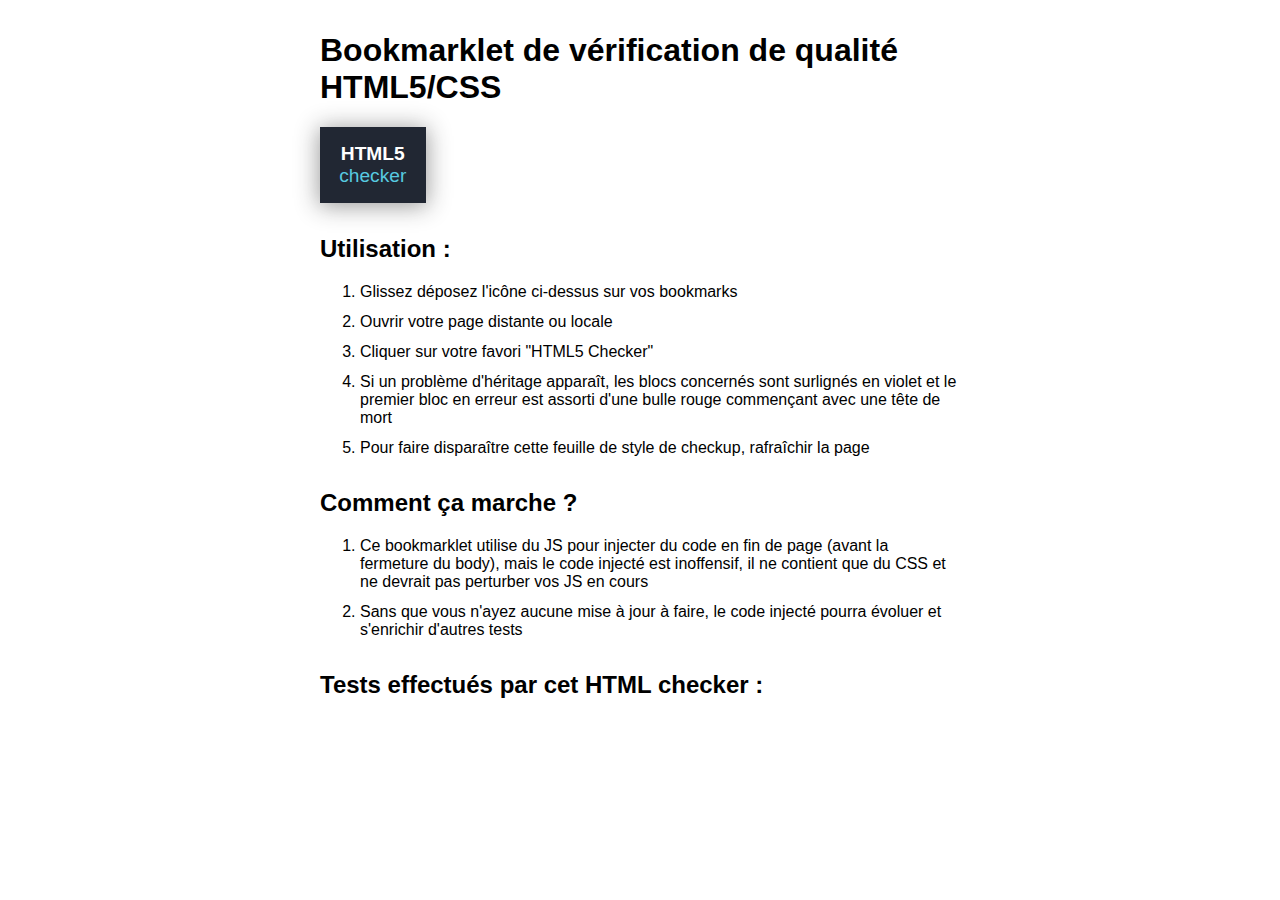
<file: index.html>
<!DOCTYPE html>
<html lang="fr">
    <head>
        <title>Bootstrap CSS checker</title>
        <meta charset="UTF-8">
        <meta name="viewport" content="width=device-width">
        <meta name="robots" content="noindex">

<style>
            .page {
                max-width: 40em;
                margin: 2em auto;
                font: 1rem Verdana, Arial, sans-serif;
            }
            .page .image-wrapper {
                display: block;
                width: 64px;
                margin: 2rem auto 1rem;
                cursor: move;
            }
            .page a.bookmarklet-link {
                display: inline-block;
                text-decoration: none;
                background-color: #212733;
                padding: 1rem 1.2rem;
                text-align: center;
                color: #57CAE0;
                font-size: 1.2rem;
                font-family: -apple-system, BlinkMacSystemFont, "Segoe UI", Roboto, Oxygen-Sans, Ubuntu, Cantarell, "Helvetica Neue", sans-serif; 
                box-shadow: 0px 2px 22px 1px rgba(34,34,34,0.46);
                cursor: move;
            }
            .page a.bookmarklet-link strong {
                color: #fff;
                display: block;
            }
            .page h2 {
                margin-top: 2rem;
            }
            .page li {
                margin-bottom: .75rem;
            }
        </style>
    </head>
    <body>
        <div class="page">
            <h1>Bookmarklet de vérification de qualité HTML5/CSS</h1>

            <a id="bookmarkletLink" class="bookmarklet-link" href="javascript:(function(){&quot;use%20strict&quot;;var%20cssCheck=document.createElement(&quot;link&quot;);cssCheck.href=&quot;https://cdn.rawgit.com/mobyou/css-checkers/master/css-heritage-check-bookmarklet.css&quot;;cssCheck.rel=&quot;stylesheet&quot;;cssCheck.media=&quot;(min-width:640px)&quot;;document.body.appendChild(cssCheck);/*duplicateIdsCheck*/var%20n,e,o,r=document.getElementsByTagName(&quot;*&quot;),t={},feedback=&quot;&quot;;for(n=0,e=r.length;n<e;n+=1)(o=r[n].id||null)&&(t[o]=t.hasOwnProperty(o)?t[o]+=1:0);for(o%20in%20t){if(t.hasOwnProperty(o)&&t[o]){console.warn(&quot;Multiple%20IDs%20#&quot;+o);feedback+=&quot;Multiple%20IDs%20#&quot;+o+&quot;\n&quot;;}}if(feedback!=''){if(!document.getElementById(&quot;feedbackJSChecker&quot;)){var%20feedbackWrap=document.createElement(&quot;div&quot;);feedbackWrap.id=&quot;feedbackJSChecker&quot;;feedbackWrap.style=&quot;font:700%201.125rem/1.5%20sans-serif;font-family:-apple-system,BlinkMacSystemFont,Roboto,Oxygen-Sans,Ubuntu,Cantarell,sans-serif;font-size:1.125rem;background:#737373;color:white;display:inline-block;left:auto;padding:0.75em%201em%200.75em%201.5em;%20%20%20%20position:fixed;bottom:1rem;right:1rem;top:auto;width:auto;white-space:pre;%20z-index:2147483648;&quot;;document.body.appendChild(feedbackWrap);}document.getElementById(&quot;feedbackJSChecker&quot;).innerHTML=&quot;&quot;;document.getElementById(&quot;feedbackJSChecker&quot;).append(feedback);}})();" class="bookmarklet done">
                <strong>HTML5</strong>checker
            </a>

            <h2>
                Utilisation :
            </h2>
            <ol>
                <li>Glissez déposez l'icône ci-dessus sur vos bookmarks</li>
                <li>Ouvrir votre page distante ou locale</li>
                <li>Cliquer sur votre favori "HTML5 Checker"</li>
                <li>Si un problème d'héritage apparaît, les blocs concernés sont surlignés en violet et le premier bloc en erreur est assorti d'une bulle rouge commençant avec une tête de mort</li>
                <li>Pour faire disparaître cette feuille de style de checkup, rafraîchir la page</li>
            </ol>

            <h2>Comment ça marche ?</h2>

            <ol>
                <li>Ce bookmarklet utilise du JS pour injecter du code en fin de page (avant la fermeture du body), mais le code injecté est inoffensif, il ne contient que du CSS et ne devrait pas perturber vos JS en cours</li>
                <li>Sans que vous n'ayez aucune mise à jour à faire, le code injecté pourra évoluer et s'enrichir d'autres tests</li>
            </ol>
            <h2>Tests effectués par cet HTML checker :</h2>
            <ol>

            </ol>



        </div>

    </body>
</html>
</file>
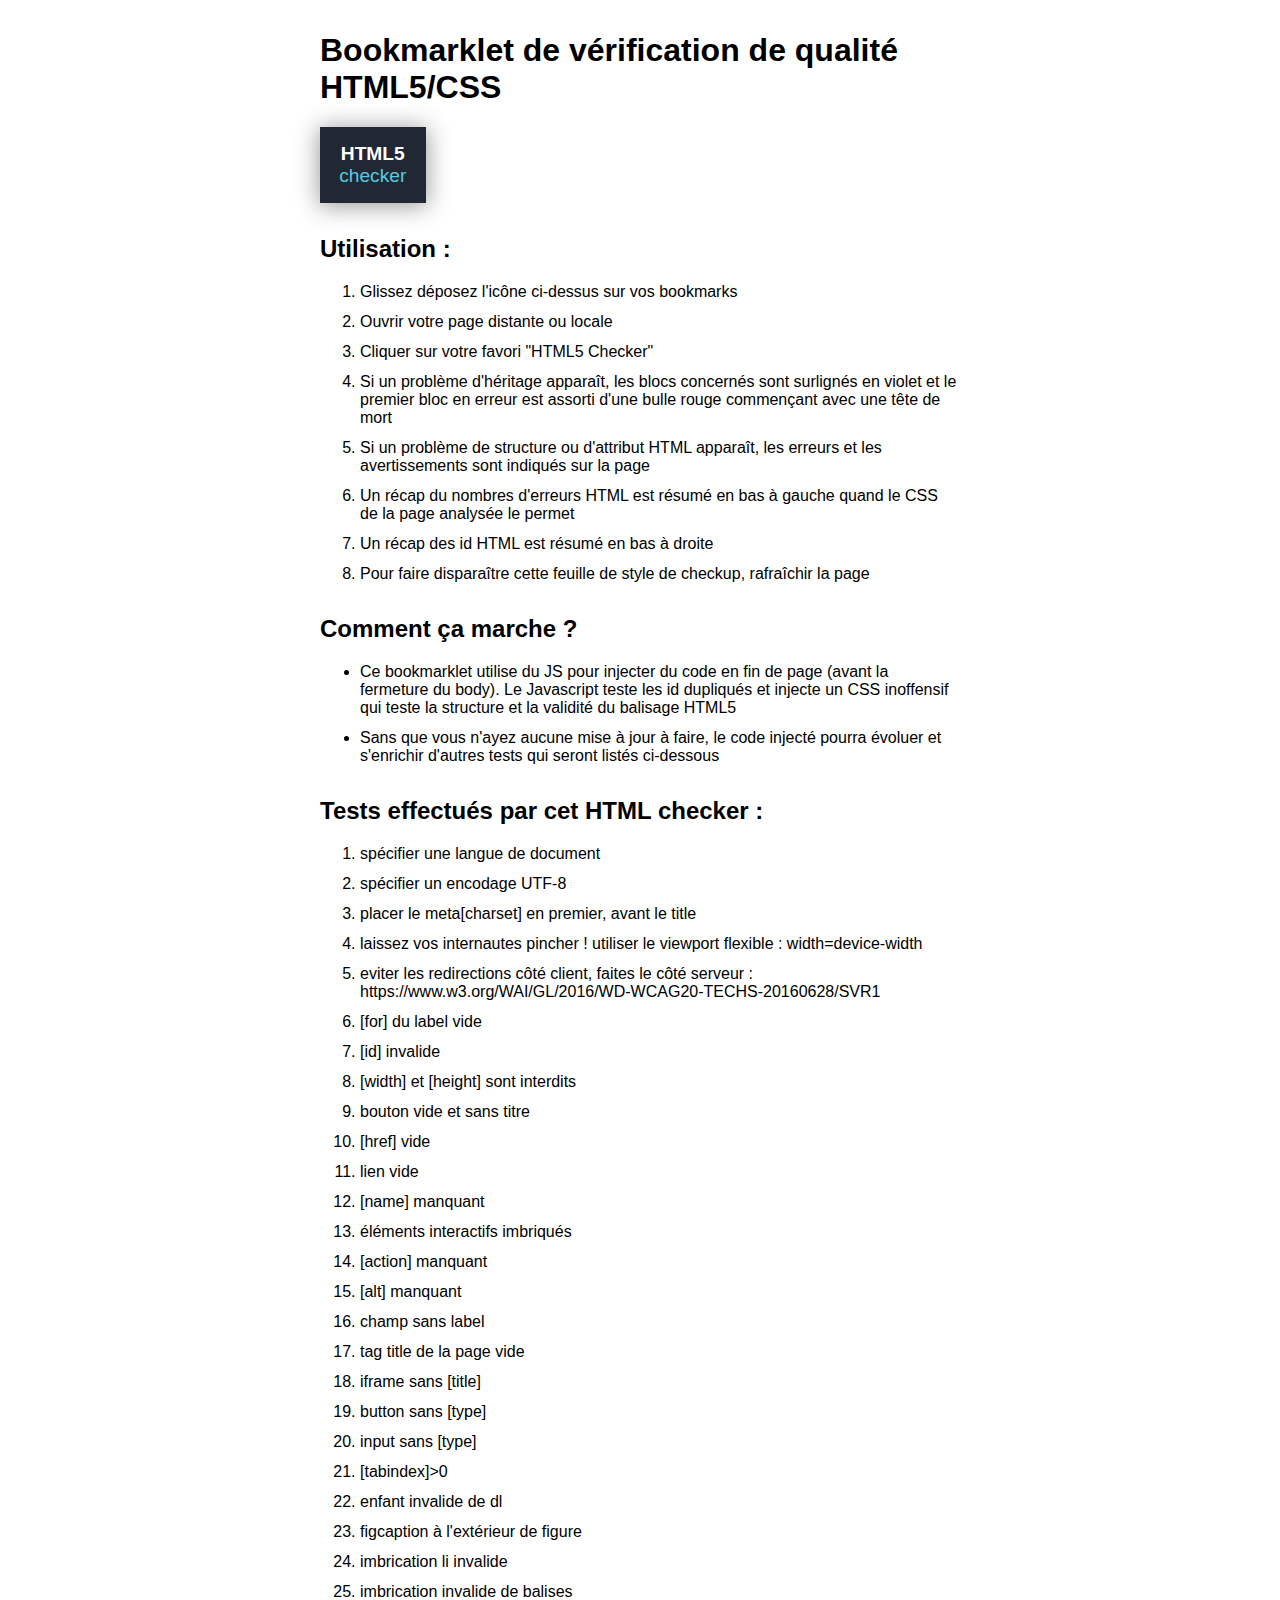
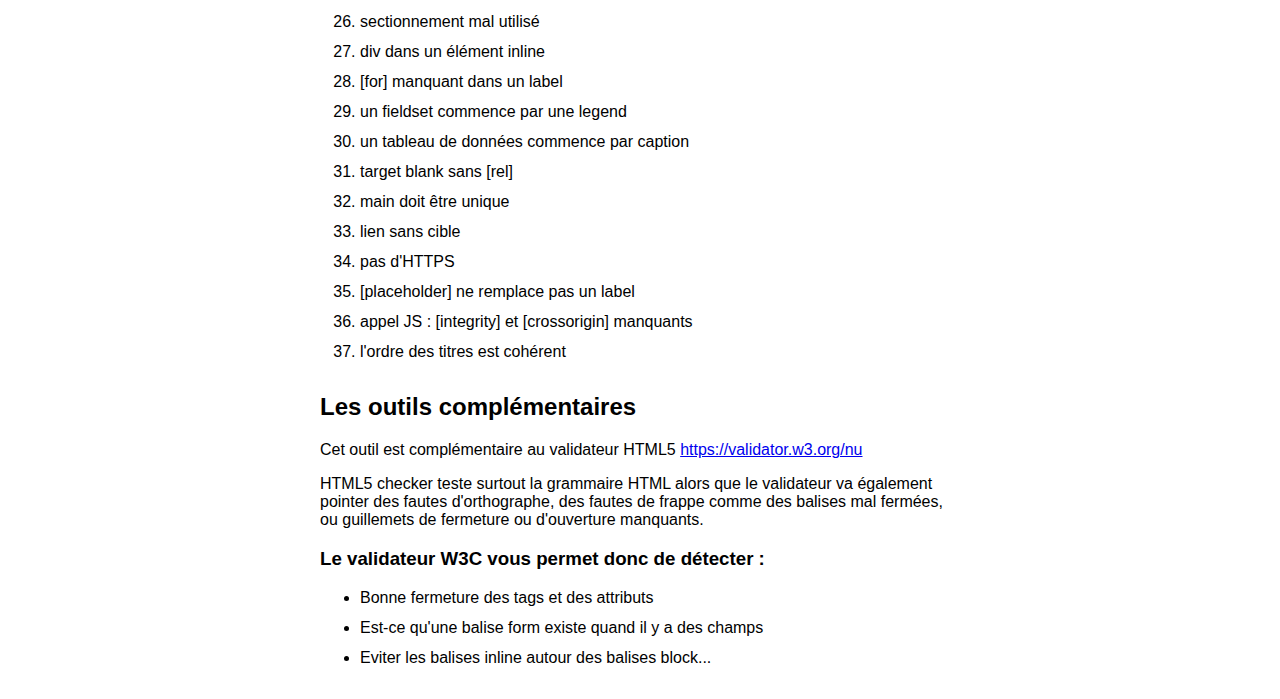
<file: bookmarklet-launcher-fr.html>
<!DOCTYPE html>
<html lang="fr">
    <head>
        <meta charset="utf-8">
        <title>Bootstrap CSS checker</title>
        <meta name="viewport" content="width=device-width">
        <meta name="robots" content="noindex">
        <style>
            .page {
                max-width: 40em;
                margin: 2em auto;
                font: 1rem -apple-system, BlinkMacSystemFont, "Segoe UI", Roboto, Oxygen-Sans, Ubuntu, Cantarell, "Helvetica Neue", sans-serif; 
            }
            .page .image-wrapper {
                display: block;
                width: 64px;
                margin: 2rem auto 1rem;
                cursor: move;
            }
            .page a.bookmarklet-link {
                display: inline-block;
                text-decoration: none;
                background-color: #212733;
                padding: 1rem 1.2rem;
                text-align: center;
                color: #57CAE0;
                font-size: 1.2rem;
                box-shadow: 0px 2px 22px 1px rgba(34,34,34,0.46);
                cursor: move;
            }
            .page a.bookmarklet-link strong {
                color: #fff;
                display: block;
            }
            .page h2 {
                margin-top: 2rem;
            }
            .page li {
                margin-bottom: .75rem;
            }

        </style>

        <script>

            // Original Javascript to minify into href inline script
            // Keep this script commented !

            /*

            document.addEventListener("DOMContentLoaded", function() {


            var cssCheck = document.createElement("link");
                cssCheck.href = "https://cdn.jsdelivr.net/gh/mobyou/css-checkers@2.3.0/css/css-bookmarklet-fr.min.css";
                cssCheck.rel = "stylesheet";
                cssCheck.media = "(min-width:640px)";
                document.body.appendChild(cssCheck);

            // DuplicateIdsCheck

            var n, e, o, r = document.getElementsByTagName("*"), t = {}, feedback = "";
                for (n = 0, e = r.length; n < e; n += 1)(o = r[n].id || null) && (t[o] = t.hasOwnProperty(o) ? t[o] += 1 : 0);
                for (o in t) {
                    if (t.hasOwnProperty(o) && t[o]){
                        console.warn("Multiple IDs #" + o);
                        feedback += "Multiple IDs #" + o + "\n";
                    }
                }
                if (feedback != "") {
                    if(!document.getElementById("feedbackJSChecker")){
                    var feedbackWrap = document.createElement("div");
                    feedbackWrap.id = "feedbackJSChecker";
                    feedbackWrap.style = "font:700 1.125rem/1.5 sans-serif;font-family:-apple-system,BlinkMacSystemFont,Roboto,Oxygen-Sans,Ubuntu,Cantarell,sans-serif;font-size:1.125rem;background:#333;color:#D3E8EE;display:inline-block;left:auto;padding:0.75em 1em 0.75em 1.5em;position:fixed;bottom:1rem;right:1rem;top:auto;width:auto;white-space:pre; z-index:2147483648;";
                    document.body.appendChild(feedbackWrap);}
                    document.getElementById("feedbackJSChecker").innerHTML="";
                    document.getElementById("feedbackJSChecker").append(feedback);
                }

            });


            */

        </script>


    </head>
    <body>
        <div class="page">
            <h1>Bookmarklet de vérification de qualité HTML5/CSS</h1>

            <a id="bookmarkletLink" class="bookmarklet-link" href="javascript:(function(){&quot;use%20strict&quot;;var%20cssCheck=document.createElement(&quot;link&quot;);cssCheck.href=&quot;https://cdn.jsdelivr.net/gh/mobyou/css-checkers@2.3.0/css/css-bookmarklet-fr.min.css&quot;;cssCheck.rel=&quot;stylesheet&quot;;cssCheck.media=&quot;(min-width:640px)&quot;;document.body.appendChild(cssCheck);/*duplicateIdsCheck*/var%20n,e,o,r=document.getElementsByTagName(&quot;*&quot;),t={},feedback=&quot;&quot;;for(n=0,e=r.length;n<e;n+=1)(o=r[n].id||null)&&(t[o]=t.hasOwnProperty(o)?t[o]+=1:0);for(o%20in%20t){if(t.hasOwnProperty(o)&&t[o]){console.warn(&quot;Multiple%20IDs%20#&quot;+o);feedback+=&quot;Multiple%20IDs%20#&quot;+o+&quot;\n&quot;;}}if(feedback!=''){if(!document.getElementById(&quot;feedbackJSChecker&quot;)){var%20feedbackWrap=document.createElement(&quot;div&quot;);feedbackWrap.id=&quot;feedbackJSChecker&quot;;feedbackWrap.style=&quot;font:700%201.125rem/1.5%20sans-serif;font-family:-apple-system,BlinkMacSystemFont,Roboto,Oxygen-Sans,Ubuntu,Cantarell,sans-serif;font-size:1.125rem;background:#333;display:inline-block;left:auto;padding:0.75em%201em%200.75em%201.5em;%20%20%20%20position:fixed;bottom:1rem;right:1rem;top:auto;width:auto;white-space:pre;%20z-index:2147483648;&quot;;document.body.appendChild(feedbackWrap);}document.getElementById(&quot;feedbackJSChecker&quot;).innerHTML=&quot;&quot;;document.getElementById(&quot;feedbackJSChecker&quot;).append(feedback);}})();" class="bookmarklet done">
                <strong>HTML5</strong>checker
            </a>

            <h2>
                Utilisation :
            </h2>
            <ol>
                <li>Glissez déposez l'icône ci-dessus sur vos bookmarks</li>
                <li>Ouvrir votre page distante ou locale</li>
                <li>Cliquer sur votre favori "HTML5 Checker"</li>
                <li>Si un problème d'héritage apparaît, les blocs concernés sont surlignés en violet et le premier bloc en erreur est assorti d'une bulle rouge commençant avec une tête de mort</li>
                <li>Si un problème de structure ou d'attribut HTML apparaît, les erreurs et les avertissements sont indiqués sur la page</li>
                <li>Un récap du nombres d'erreurs HTML est résumé en bas à gauche quand le CSS de la page analysée le permet</li>
                <li>Un récap des id HTML est résumé en bas à droite</li>
                <li>Pour faire disparaître cette feuille de style de checkup, rafraîchir la page</li>
            </ol>

            <h2>Comment ça marche ?</h2>

            <ul>
                <li>Ce bookmarklet utilise du JS pour injecter du code en fin de page (avant la fermeture du body). Le Javascript teste les id dupliqués et injecte un CSS inoffensif qui teste la structure et la validité du balisage HTML5</li>
                <li>Sans que vous n'ayez aucune mise à jour à faire, le code injecté pourra évoluer et s'enrichir d'autres tests qui seront listés ci-dessous</li>
            </ul>
            <h2>Tests effectués par cet HTML checker :</h2>
            <ol id="test-list">

                <li>spécifier une langue de document</li>
                <li>spécifier un encodage UTF-8</li>
                <li>placer le meta[charset] en premier, avant le title</li>
                <li>laissez vos internautes pincher ! utiliser le viewport flexible : width=device-width</li>
                <li>eviter les redirections côté client, faites le côté serveur : https://www.w3.org/WAI/GL/2016/WD-WCAG20-TECHS-20160628/SVR1</li>
                <li>[for] du label vide</li>
                <li>[id] invalide</li>
                <li>[width] et [height] sont interdits</li>
                <li>bouton vide et sans titre</li>
                <li>[href] vide</li>
                <li>lien vide</li>
                <li>[name] manquant</li>
                <li>éléments interactifs imbriqués</li>
                <li>[action] manquant</li>
                <li>[alt] manquant</li>
                <li>champ sans label</li>
                <li>tag title de la page vide</li>
                <li>iframe sans [title]</li>
                <li>button sans [type]</li>
                <li>input sans [type]</li>
                <li>[tabindex]>0</li>
                <li>
                    enfant invalide de dl
                </li>
                <li>
                    figcaption à l'extérieur de figure
                </li>
                <li>imbrication li invalide</li>
                <li>imbrication invalide de balises</li>
                <li>sectionnement mal utilisé</li>
                <li>div dans un élément inline</li>
                <li>
                    [for] manquant dans un label
                </li>
                <li>
                    un fieldset commence par une legend
                </li>
                <li>
                    un tableau de données commence par caption
                </li>
                <li>target blank sans [rel]</li>
                <li>main doit être unique</li>
                <li>lien sans cible</li>
                <li>pas d'HTTPS</li>
                <li>[placeholder] ne remplace pas un label</li>
                <li>appel JS : [integrity] et [crossorigin] manquants</li>
                <li>l'ordre des titres est cohérent</li>

            </ol>
            <h2>Les outils complémentaires</h2>
            <p>Cet outil est complémentaire au validateur HTML5 <a href="https://validator.w3.org/nu" target="_blank" rel="noreferrer noopener">https://validator.w3.org/nu</a></p>
            <p>HTML5 checker teste surtout la grammaire HTML alors que le validateur va également pointer des fautes d'orthographe, des fautes de frappe comme des balises mal fermées, ou guillemets de fermeture ou d'ouverture manquants.</p>
            <h3>Le validateur W3C vous permet donc de détecter :</h3>
            <ul>
                <li>Bonne fermeture des tags et des attributs</li>
                <li>Est-ce qu'une balise form existe quand il y a des champs</li>
                <li>Eviter les balises inline autour des balises block...</li>
            </ul>


        </div>
    </body>
</html>
</file>
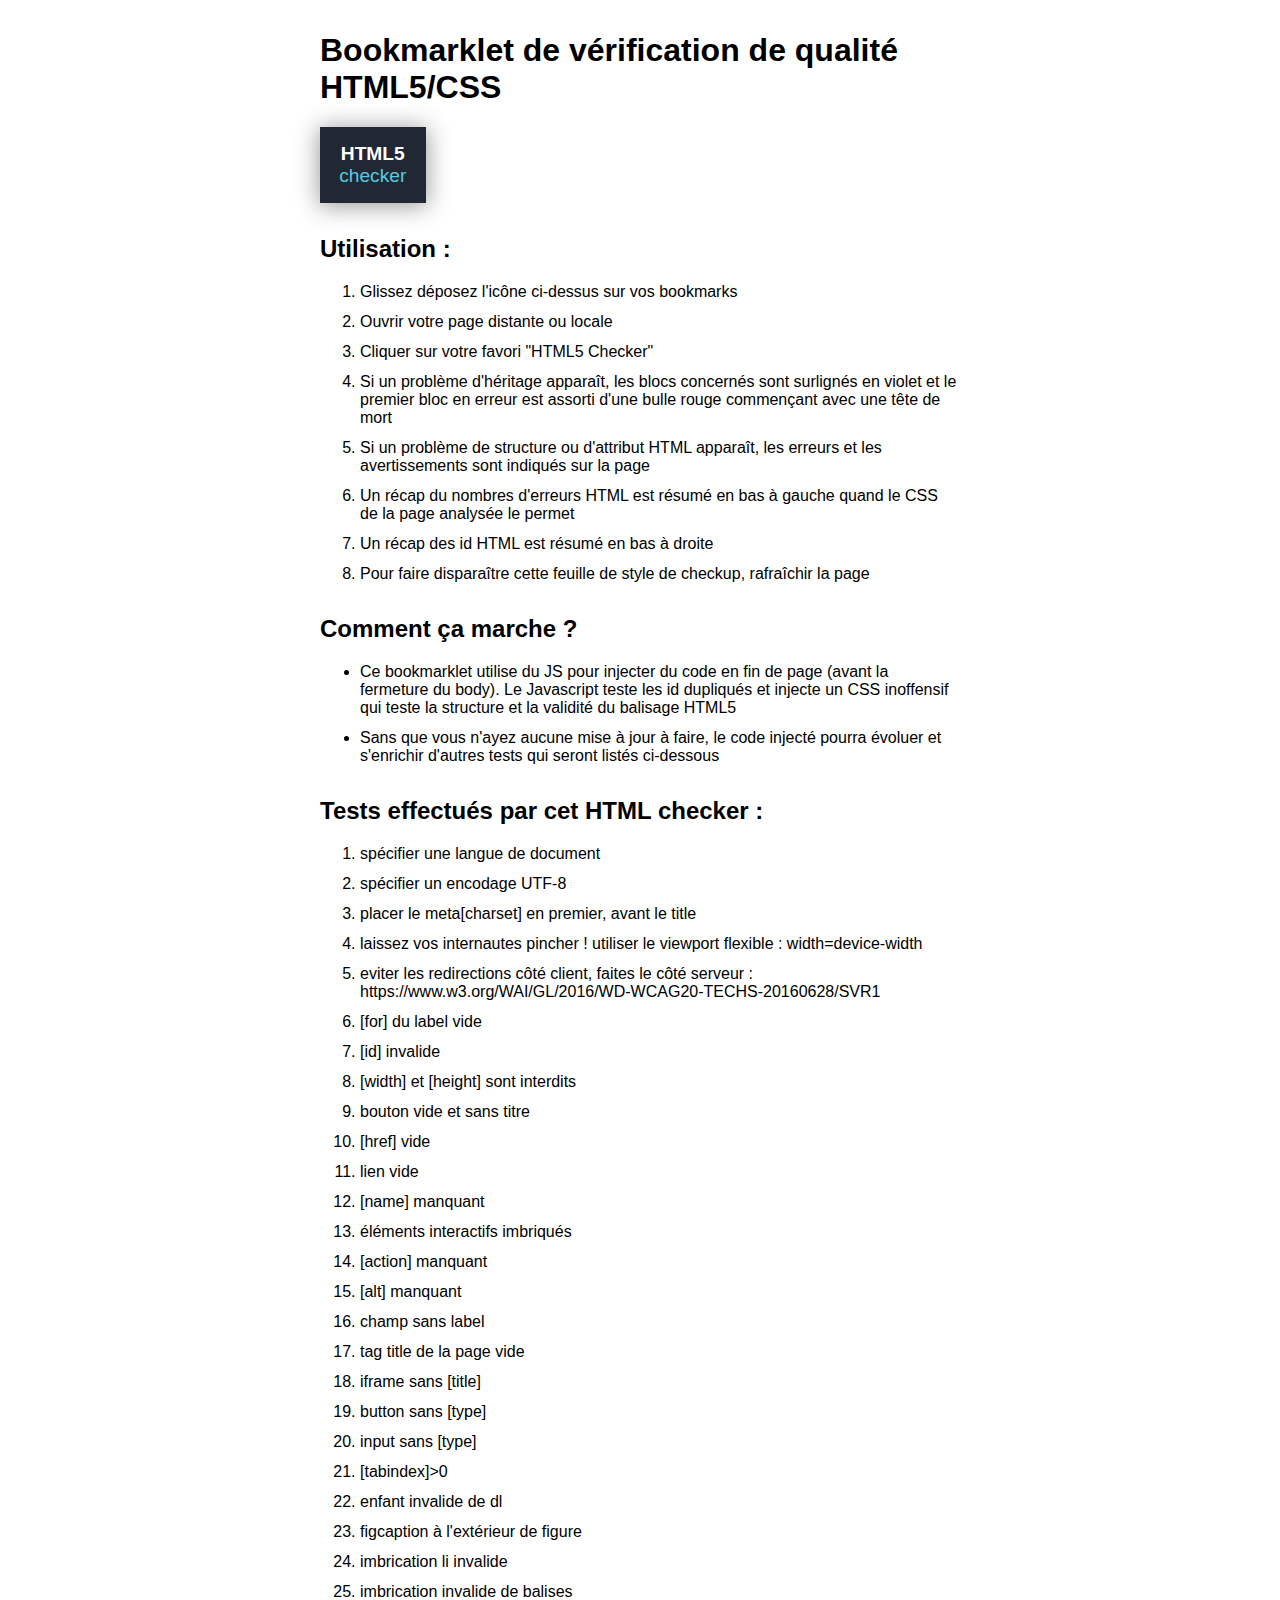
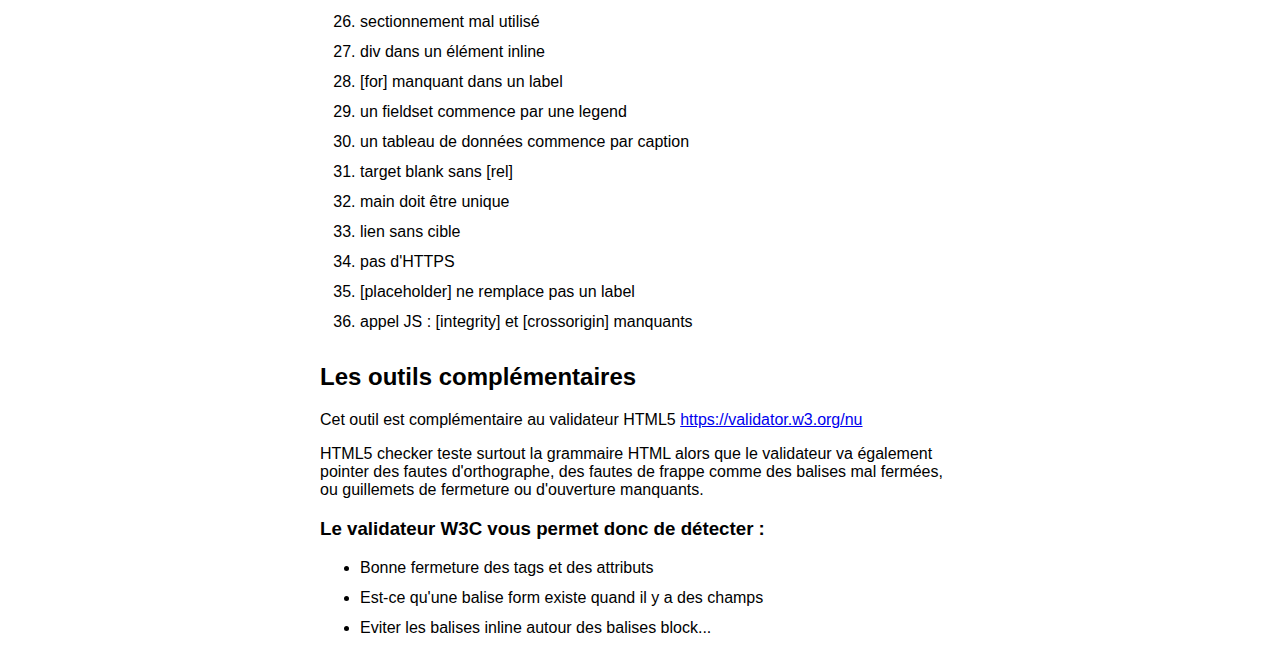
<file: CSS-checker-bookmarklet-fr.html>
<!DOCTYPE html>
<html lang="fr">
    <head>
        <meta charset="utf-8">
        <title>Bootstrap CSS checker</title>
        <meta name="viewport" content="width=device-width">
        <meta name="robots" content="noindex">
        <style>
            .page {
                max-width: 40em;
                margin: 2em auto;
                font: 1rem -apple-system, BlinkMacSystemFont, "Segoe UI", Roboto, Oxygen-Sans, Ubuntu, Cantarell, "Helvetica Neue", sans-serif; 
            }
            .page .image-wrapper {
                display: block;
                width: 64px;
                margin: 2rem auto 1rem;
                cursor: move;
            }
            .page a.bookmarklet-link {
                display: inline-block;
                text-decoration: none;
                background-color: #212733;
                padding: 1rem 1.2rem;
                text-align: center;
                color: #57CAE0;
                font-size: 1.2rem;
                box-shadow: 0px 2px 22px 1px rgba(34,34,34,0.46);
                cursor: move;
            }
            .page a.bookmarklet-link strong {
                color: #fff;
                display: block;
            }
            .page h2 {
                margin-top: 2rem;
            }
            .page li {
                margin-bottom: .75rem;
            }

        </style>

        <script>

            /* Original Javascript */
            // document.addEventListener("DOMContentLoaded", function() {


            /*var cssCheck = document.createElement("link");
                cssCheck.href = "https://cdn.rawgit.com/mobyou/css-checkers/master/css/css-bookmarklet-fr.min.css";
                cssCheck.rel = "stylesheet";
                cssCheck.media = "(min-width:640px)";
                document.body.appendChild(cssCheck);*/

            /*duplicateIdsCheck*/

            /*var n, e, o, r = document.getElementsByTagName("*"), t = {}, feedback = "";
                for (n = 0, e = r.length; n < e; n += 1)(o = r[n].id || null) && (t[o] = t.hasOwnProperty(o) ? t[o] += 1 : 0);
                for (o in t) {
                    if (t.hasOwnProperty(o) && t[o]){
                        console.warn("Multiple IDs #" + o);
                        feedback += "Multiple IDs #" + o + "\n";
                    }
                }
                if (feedback != "") {
                    if(!document.getElementById("feedbackJSChecker")){
                    var feedbackWrap = document.createElement("div");
                    feedbackWrap.id = "feedbackJSChecker";
                    feedbackWrap.style = "font:700 1.125rem/1.5 sans-serif;font-family:-apple-system,BlinkMacSystemFont,Roboto,Oxygen-Sans,Ubuntu,Cantarell,sans-serif;font-size:1.125rem;background:#737373;color:white;display:inline-block;left:auto;padding:0.75em 1em 0.75em 1.5em;    position:fixed;bottom:1rem;right:1rem;top:auto;width:auto;white-space:pre; z-index:2147483648;";
                    document.body.appendChild(feedbackWrap);}
                    document.getElementById("feedbackJSChecker").innerHTML="";
                    document.getElementById("feedbackJSChecker").append(feedback);
                }
*/
            //});

        </script>


    </head>
    <body>
        <div class="page">
            <h1>Bookmarklet de vérification de qualité HTML5/CSS</h1>

            <a id="bookmarkletLink" class="bookmarklet-link" href="javascript:(function(){&quot;use%20strict&quot;;var%20cssCheck=document.createElement(&quot;link&quot;);cssCheck.href=&quot;https://cdn.rawgit.com/mobyou/css-checkers/master/css/css-bookmarklet-fr.min.css&quot;;cssCheck.rel=&quot;stylesheet&quot;;cssCheck.media=&quot;(min-width:640px)&quot;;document.body.appendChild(cssCheck);/*duplicateIdsCheck*/var%20n,e,o,r=document.getElementsByTagName(&quot;*&quot;),t={},feedback=&quot;&quot;;for(n=0,e=r.length;n<e;n+=1)(o=r[n].id||null)&&(t[o]=t.hasOwnProperty(o)?t[o]+=1:0);for(o%20in%20t){if(t.hasOwnProperty(o)&&t[o]){console.warn(&quot;Multiple%20IDs%20#&quot;+o);feedback+=&quot;Multiple%20IDs%20#&quot;+o+&quot;\n&quot;;}}if(feedback!=''){if(!document.getElementById(&quot;feedbackJSChecker&quot;)){var%20feedbackWrap=document.createElement(&quot;div&quot;);feedbackWrap.id=&quot;feedbackJSChecker&quot;;feedbackWrap.style=&quot;font:700%201.125rem/1.5%20sans-serif;font-family:-apple-system,BlinkMacSystemFont,Roboto,Oxygen-Sans,Ubuntu,Cantarell,sans-serif;font-size:1.125rem;background:#737373;color:white;display:inline-block;left:auto;padding:0.75em%201em%200.75em%201.5em;%20%20%20%20position:fixed;bottom:1rem;right:1rem;top:auto;width:auto;white-space:pre;%20z-index:2147483648;&quot;;document.body.appendChild(feedbackWrap);}document.getElementById(&quot;feedbackJSChecker&quot;).innerHTML=&quot;&quot;;document.getElementById(&quot;feedbackJSChecker&quot;).append(feedback);}})();" class="bookmarklet done">
                <strong>HTML5</strong>checker
            </a>

            <h2>
                Utilisation :
            </h2>
            <ol>
                <li>Glissez déposez l'icône ci-dessus sur vos bookmarks</li>
                <li>Ouvrir votre page distante ou locale</li>
                <li>Cliquer sur votre favori "HTML5 Checker"</li>
                <li>Si un problème d'héritage apparaît, les blocs concernés sont surlignés en violet et le premier bloc en erreur est assorti d'une bulle rouge commençant avec une tête de mort</li>
                <li>Si un problème de structure ou d'attribut HTML apparaît, les erreurs et les avertissements sont indiqués sur la page</li>
                <li>Un récap du nombres d'erreurs HTML est résumé en bas à gauche quand le CSS de la page analysée le permet</li>
                <li>Un récap des id HTML est résumé en bas à droite</li>
                <li>Pour faire disparaître cette feuille de style de checkup, rafraîchir la page</li>
            </ol>

            <h2>Comment ça marche ?</h2>

            <ul>
                <li>Ce bookmarklet utilise du JS pour injecter du code en fin de page (avant la fermeture du body). Le Javascript teste les id dupliqués et injecte un CSS inoffensif qui teste la structure et la validité du balisage HTML5</li>
                <li>Sans que vous n'ayez aucune mise à jour à faire, le code injecté pourra évoluer et s'enrichir d'autres tests qui seront listés ci-dessous</li>
            </ul>
            <h2>Tests effectués par cet HTML checker :</h2>
            <ol id="test-list">

                <li>spécifier une langue de document</li>
                <li>spécifier un encodage UTF-8</li>
                <li>placer le meta[charset] en premier, avant le title</li>
                <li>laissez vos internautes pincher ! utiliser le viewport flexible : width=device-width</li>
                <li>eviter les redirections côté client, faites le côté serveur : https://www.w3.org/WAI/GL/2016/WD-WCAG20-TECHS-20160628/SVR1</li>
                <li>[for] du label vide</li>
                <li>[id] invalide</li>
                <li>[width] et [height] sont interdits</li>
                <li>bouton vide et sans titre</li>
                <li>[href] vide</li>
                <li>lien vide</li>
                <li>[name] manquant</li>
                <li>éléments interactifs imbriqués</li>
                <li>[action] manquant</li>
                <li>[alt] manquant</li>
                <li>champ sans label</li>
                <li>tag title de la page vide</li>
                <li>iframe sans [title]</li>
                <li>button sans [type]</li>
                <li>input sans [type]</li>
                <li>[tabindex]>0</li>
                <li>
                    enfant invalide de dl
                </li>
                <li>
                    figcaption à l'extérieur de figure
                </li>
                <li>imbrication li invalide</li>
                <li>imbrication invalide de balises</li>
                <li>sectionnement mal utilisé</li>
                <li>div dans un élément inline</li>
                <li>
                    [for] manquant dans un label
                </li>
                <li>
                    un fieldset commence par une legend
                </li>
                <li>
                    un tableau de données commence par caption
                </li>
                <li>target blank sans [rel]</li>
                <li>main doit être unique</li>
                <li>lien sans cible</li>
                <li>pas d'HTTPS</li>
                <li>[placeholder] ne remplace pas un label</li>
                <li>appel JS : [integrity] et [crossorigin] manquants</li>

            </ol>
            <h2>Les outils complémentaires</h2>
            <p>Cet outil est complémentaire au validateur HTML5 <a href="https://validator.w3.org/nu" target="_blank" rel="noreferrer">https://validator.w3.org/nu</a></p>
            <p>HTML5 checker teste surtout la grammaire HTML alors que le validateur va également pointer des fautes d'orthographe, des fautes de frappe comme des balises mal fermées, ou guillemets de fermeture ou d'ouverture manquants.</p>
            <h3>Le validateur W3C vous permet donc de détecter :</h3>
            <ul>
                <li>Bonne fermeture des tags et des attributs</li>
                <li>Est-ce qu'une balise form existe quand il y a des champs</li>
                <li>Eviter les balises inline autour des balises block...</li>
            </ul>


        </div>
    </body>
</html>
</file>
